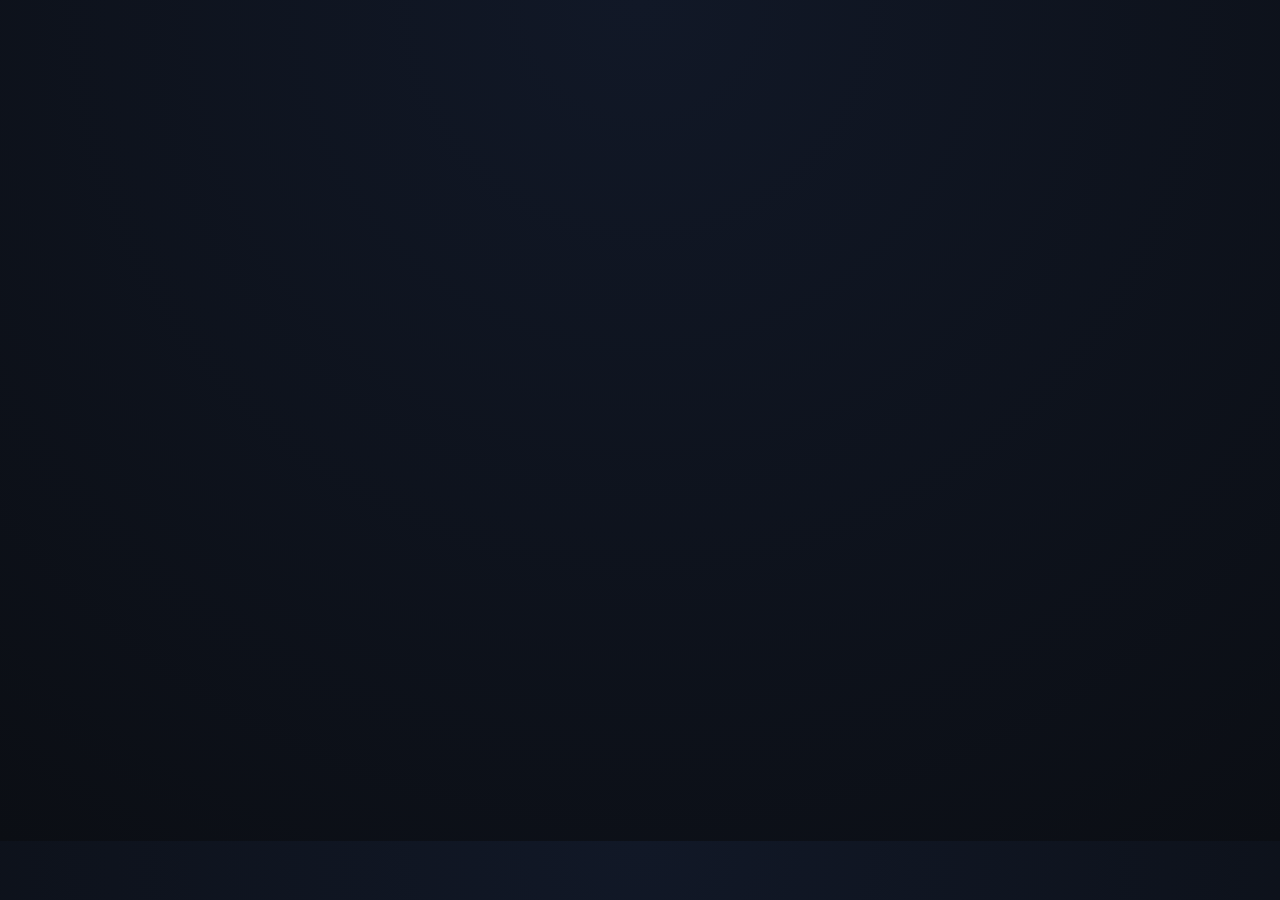
<file: index.html>
<!DOCTYPE html>
<html lang="en">
<head>
  <meta charset="UTF-8" />
  <meta name="viewport" content="width=device-width, initial-scale=1.0" />
  <title>Diego Anderson | Builder</title>
  <link rel="stylesheet" href="styles.css" />
</head>

<body>
  <div class="container">
    <nav>
      <a href="index.html">Home</a>
      <a href="projects.html">Projects</a>
      <a href="resume.html">Resume</a>
    </nav>

    <div class="cursor"></div>
    

    <!-- HERO -->
    <section>
      <h1>Hi, I’m Diego.</h1>
      <p>
        I’m a high school student who learns by building. I’m interested in computer
        science, automation, and systems that combine software, security, and real-world
        impact.
      </p>
    </section>

    <!-- WHAT I DO -->
    <section>
      <h2>What I’m focused on</h2>
      <p>
        I enjoy designing and shipping real software — from full-stack web applications
        to macOS automation tools. I care about writing thoughtful code, understanding
        systems deeply, and building technology that respects users.
      </p>
      <p>
        Right now, I’m focused on strengthening my fundamentals, exploring system-level
        programming, and learning more about computer science.
      </p>
    </section>

    <!-- CTA -->
    <section>
      <h2>Explore my work</h2>
      <p>
        I keep a curated collection of projects that reflect how I think, build, and
        learn.
      </p>
      <p>
        <a href="projects.html">→ View Projects</a>
      </p>
    </section>

    <footer>
      © 2026 Diego Anderson
    </footer>
  </div>
  <script src="cursor.js"></script>
</body>
</html>
</file>
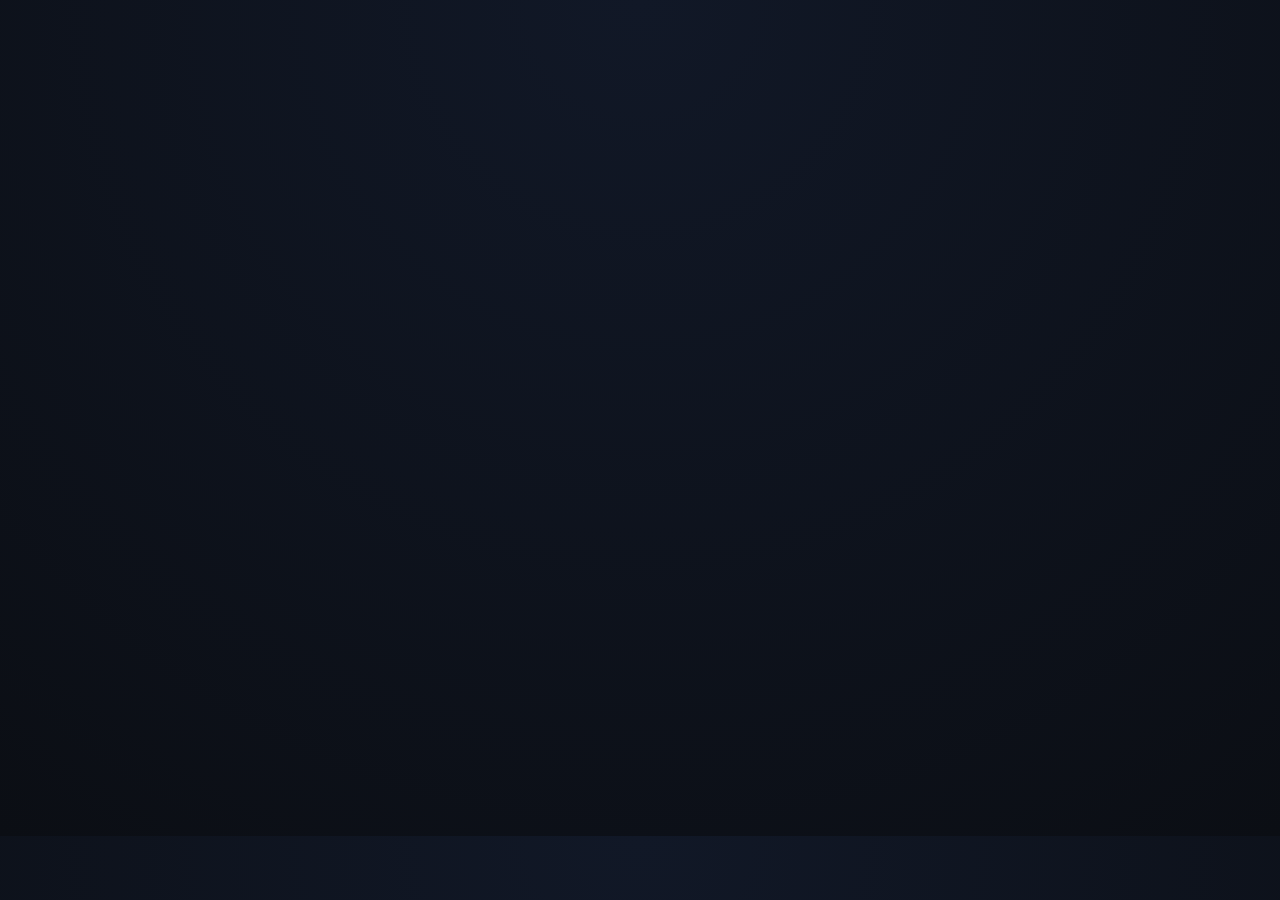
<file: projects.html>
<!DOCTYPE html>
<html lang="en">
<head>
  <meta charset="UTF-8" />
  <meta name="viewport" content="width=device-width, initial-scale=1.0" />
  <title>Projects | Diego Anderson</title>
  <link rel="stylesheet" href="styles.css" />
</head>

<body>
  <div class="container">
    <nav class="navbar">
      <a href="/">Home</a>
      <a href="/projects.html">Projects</a>
      <a href="/resume.html">Resume</a>
    </nav>

  <div class="cursor"></div>

    <h1>Projects</h1>
    <p>
      A selection of things I’ve built while learning computer science and software engineering.
    </p>

    <div class="grid">
      <div class="card">
        <h3>Windward School Dashboard & AI Assistant</h3>
        <div class="tags">Python · Flask · PostgreSQL · Security · AI</div>
        <p>
          A full-stack web application built to support students and teachers with
          dynamic rotation scheduling, role-based dashboards, and a natural-language
          assistant for school calendar questions.
        </p>
        <p>
          Designed with production security practices, timezone-aware logic, and a
          real deployment pipeline using Flask and PostgreSQL.
        </p>
        <div class="links">
          <a href="https://school-app-wza8.onrender.com" target="_blank">Live</a>
          <a href="https://github.com/diego7438/school-app" target="_blank">GitHub</a>
        </div>
      </div>

      <div class="card">
        <h3>Jarvis macOS Assistant</h3>
        <div class="tags">Python · macOS · Automation · Security · Computer Vision</div>
        <p>
            A personalized macOS assistant that automates the startup sequence and performs
            multi-factor security checks, including facial detection, password verification,
            and identity confirmation.
        </p>
        <p>
            Built with a strong emphasis on privacy, configurability, and user consent,
            featuring system-aware notifications, optional network scanning, and
            config-driven behavior.
        </p>
        <div class="links">
            <a href="https://github.com/diego7438/jarvis-mac-assistant" target="_blank">GitHub</a>
        </div>
    </div>


      <!-- Future project -->
      <div class="card">
        <h3>Coming Soon</h3>
        <div class="tags">Exploration · Learning</div>
        <p>
          New projects in progress as I continue building and learning.
        </p>
      </div>
    </div>
  </div>
  <script src="cursor.js"></script>
</body>
</html>
</file>
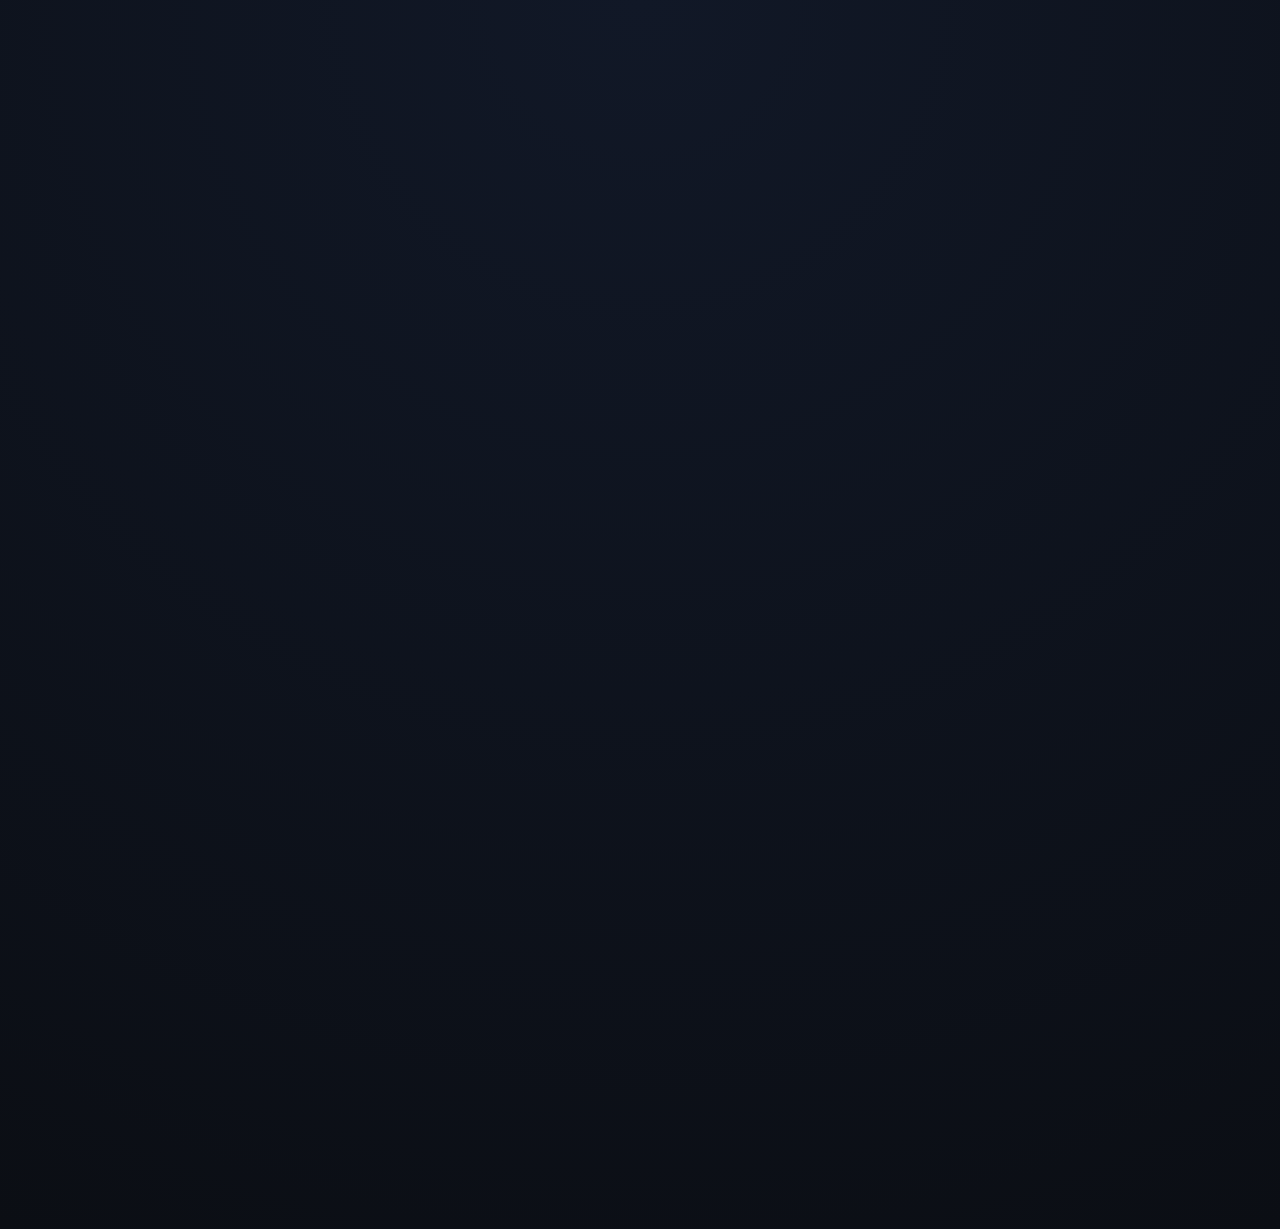
<file: resume.html>
<!DOCTYPE html>
<html lang="en">
<head>
  <meta charset="UTF-8" />
  <meta name="viewport" content="width=device-width, initial-scale=1.0" />
  <title>Resume | Diego Anderson</title>
  <link rel="stylesheet" href="styles.css" />
  <style>
    .pdf-container {
      margin-top: 40px;
      width: 100%;
      height: 90vh;
      border: none;
    }
  </style>
</head>
<body>
  <div class="container">
    <nav class="navbar">
      <a href="/">Home</a>
      <a href="/projects.html">Projects</a>
      <a href="/resume.html">Resume</a>
    </nav>
  <div class="cursor"></div>


    <h1>Resume</h1>
    <p>Click below to view or download my resume.</p>
    <p>
      <a href="assets/Diego-Anderson-Resume.pdf" download>Download PDF</a>
    </p>

    <!-- embedded viewer -->
    <iframe
      class="pdf-container"
      src="assets/Diego-Anderson-Resume.pdf"
    ></iframe>
  </div>
  <script src="cursor.js"></script>

</body>
</html>
</file>
<file: styles.css>
:root {
  --bg: #0b0e14;
  --card: #0f172a;
  --text: #e5e7eb;
  --muted: #9ca3af;
  --accent: #60a5fa;
  --border: #1f2937;
}

* {
  box-sizing: border-box;
}

body {
  margin: 0;
  padding: 56px 24px;
  font-family: system-ui, -apple-system, BlinkMacSystemFont, sans-serif;
  background: radial-gradient(circle at top, #111827, var(--bg));
  color: var(--text);
  line-height: 1.7;
}

.container {
  max-width: 1100px;
  margin: auto;
}

a {
  color: var(--accent);
  text-decoration: none;
}

a:hover {
  text-decoration: underline;
}

nav {
  display: flex;
  gap: 24px;
  margin-bottom: 48px;
}

h1 {
  font-size: 3rem;
  margin-bottom: 8px;
}

h2 {
  margin-top: 64px;
  border-bottom: 1px solid var(--border);
  padding-bottom: 6px;
}

p {
  color: var(--muted);
}

/* PROJECT GRID */

.grid {
  display: grid;
  grid-template-columns: repeat(auto-fit, minmax(280px, 1fr));
  gap: 24px;
  margin-top: 32px;
}

.card {
  background: linear-gradient(180deg, #111827, #0b1220);
  border-radius: 16px;
  padding: 24px;
  box-shadow:
    0 0 0 1px rgba(255,255,255,0.04),
    0 30px 60px rgba(0,0,0,0.7);
  transition: transform 0.2s ease, box-shadow 0.2s ease;
}

.card:hover {
  transform: translateY(-6px);
  box-shadow:
    0 0 0 1px rgba(255,255,255,0.08),
    0 45px 90px rgba(0,0,0,0.85);
}


.card h3 {
  margin-top: 0;
  margin-bottom: 8px;
}

.card p {
  margin-bottom: 14px;
}

.card p:last-of-type {
  margin-bottom: 0;
}


.tags {
  font-size: 0.85rem;
  color: var(--muted);
  margin-bottom: 12px;
}

.links a {
  margin-right: 12px;
  font-weight: 500;
}

/* PAGE FADE-IN */

body {
  opacity: 0;
  animation: fadeIn 0.6s ease-out forwards;
}

@keyframes fadeIn {
  from {
    opacity: 0;
    transform: translateY(6px);
  }
  to {
    opacity: 1;
    transform: translateY(0);
  }
}

/* FLOATING CURSOR */

.cursor {
  width: 20px;
  height: 20px;
  border: 2px solid #00ffcc;
  border-radius: 50%;
  position: fixed;
  pointer-events: none;
  transform: translate(-50%, -50%);
  transition: transform 0.1s ease-out;
  z-index: 9999;
}

a:hover ~ .cursor,
button:hover ~ .cursor {
  width: 18px;
  height: 18px;
}
</file>
